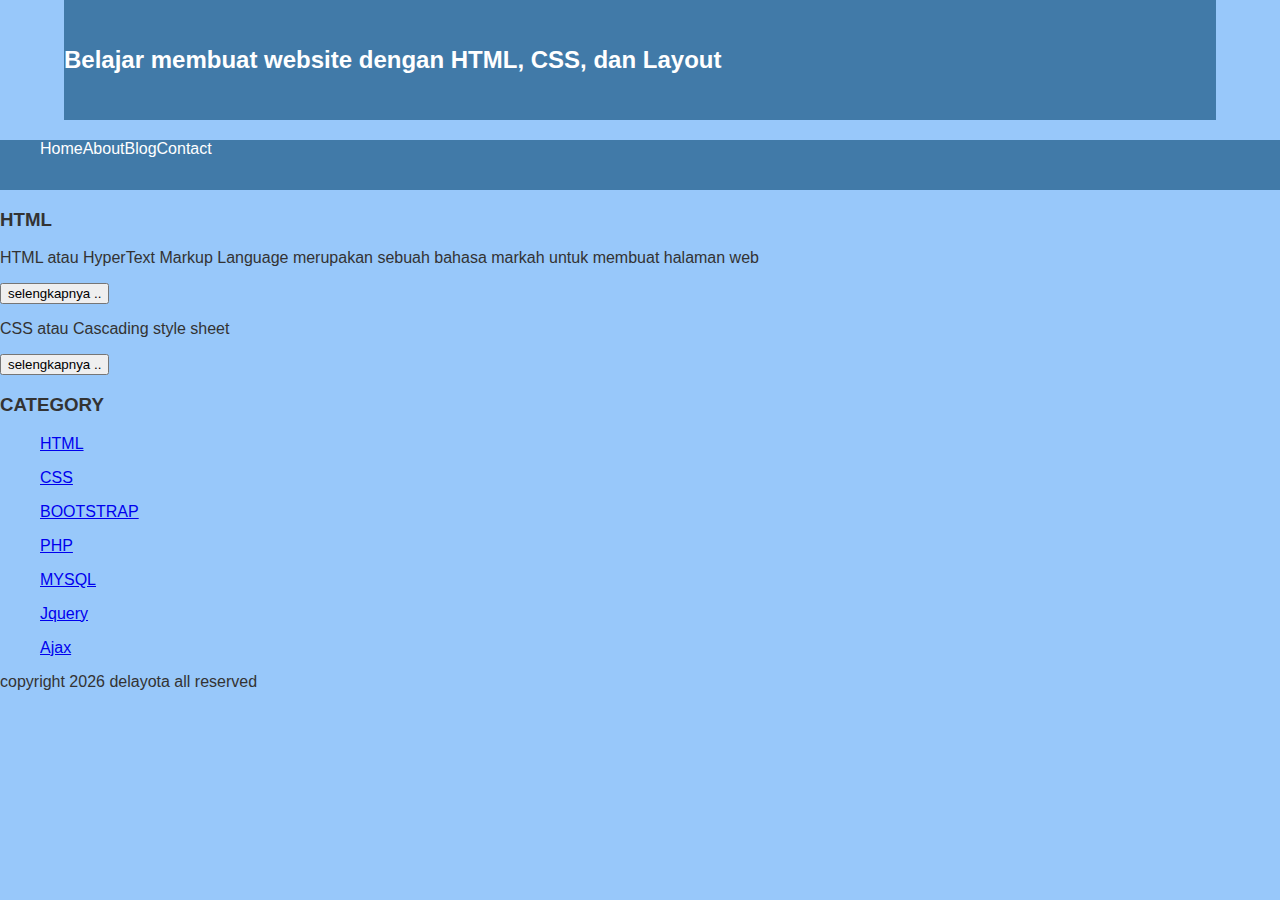
<file: index.html>
<DOCTYPE HTML>
<HTML>
 <head>
  <title>
   Spicywetie
  </title>
  <link rel="stylesheet" href="style.css">
 </head>
 <body>

  <div class="header">
    <div class="jarak">
       <H2>Belajar membuat website dengan HTML, CSS, dan Layout</H2>
    </div>
  </div>

  <div class="menu">
    <ul>
          <li><a href="index.html">Home</a></li>
          <li><a href="about.html">About</a></li>
          <li><a href="blog.html">Blog</a></li>
          <li><a href="contact.html">Contact</a></li>
    </ul>
  </div>

  <div class="content">
        <div class="jarak">
              <!-- kiri -->
              <div class="kiri">
                    <!-- blog -->
                    <div class="border">
                          <div class="jarak">
                                 <H3>HTML</H3>
                                 <p>HTML atau HyperText Markup Language merupakan sebuah bahasa markah untuk membuat halaman web </p>
                                 <button >selengkapnya ..</button>
                          </div>
                    </div>
                    <!-- end blog -->
                    <!-- blog -->
                    <div class="border">
                          <div class="jarak">
                                <P>CSS atau Cascading style sheet</p>
                                <button >selengkapnya ..</button>
    </ul>

    <H3>CATEGORY</H3>
    <ul>
          <p><a href="#" >HTML<a></p>
          <p><a href="#" >CSS<a></p>
          <p><a href="#" >BOOTSTRAP<a></p>
          <p><a href="#" >PHP<a></p>
          <p><a href="#" >MYSQL<a></p>
          <p><a href="#" >Jquery<a></p>
          <p><a href="#" >Ajax<a></p>
    </ul>
          <p>copyright 2026 delayota all reserved</p>
 </body>

</HTML>
</file>
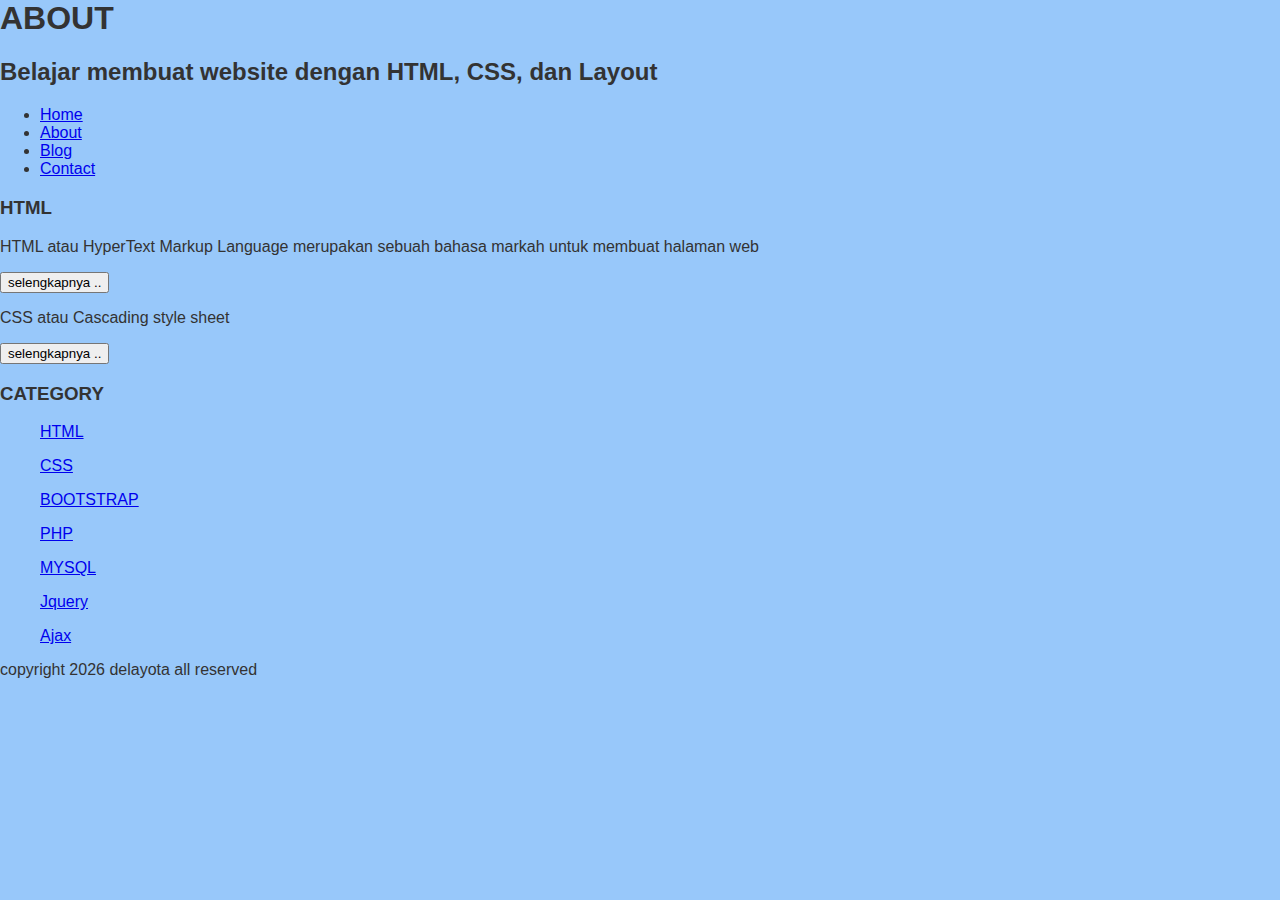
<file: about.html>
<DOCTYPE HTML>
<HTML>
 <head>
  <title>
   About
  </title>
  <link rel="stylesheet" href="style.css">

 </head>
 <body bgcolor="FFA07A">
  <H1>
   ABOUT
  </H1>
  <H2>Belajar membuat website dengan HTML, CSS, dan Layout</H2>
    <ul>
          <li><a href="index.html">Home</a></li>
          <li><a href="about.html">About</a></li>
          <li><a href="blog.html">Blog</a></li>
          <li><a href="contact.html">Contact</a></li>
    </ul>
          <H3>HTML</H3>
          <p>HTML atau HyperText Markup Language merupakan sebuah bahasa markah untuk membuat halaman web </p>
          <button >selengkapnya ..</button>
          <P>CSS atau Cascading style sheet</p>
          <button >selengkapnya ..</button>
    </ul>

    <H3>CATEGORY</H3>
    <ul>
          <p><a href="#" >HTML<a></p>
          <p><a href="#" >CSS<a></p>
          <p><a href="#" >BOOTSTRAP<a></p>
          <p><a href="#" >PHP<a></p>
          <p><a href="#" >MYSQL<a></p>
          <p><a href="#" >Jquery<a></p>
          <p><a href="#" >Ajax<a></p>
    </ul>
          <p>copyright 2026 delayota all reserved</p>
 </body>
</HTML>
</file>
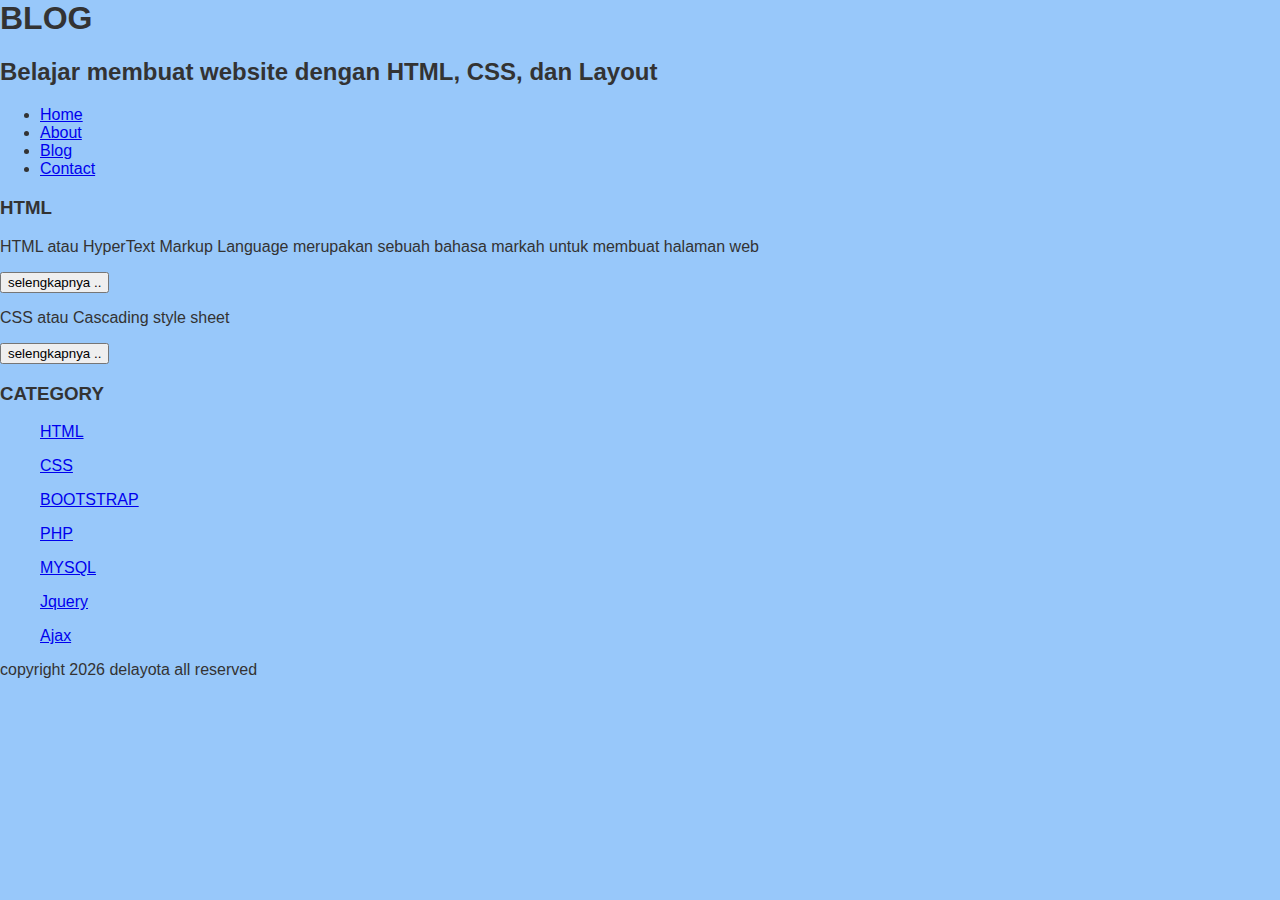
<file: blog.html>
<DOCTYPE HTML>
<HTML>
 <head>
  <title>
   Spicywetie
  </title>
  <link rel="stylesheet" href="style.css">
 </head>
 <body bgcolor="FFA07A">
  <H1>
   BLOG
  </H1>
  <H2>Belajar membuat website dengan HTML, CSS, dan Layout</H2>
    <ul>
          <li><a href="index.html">Home</a></li>
          <li><a href="about.html">About</a></li>
          <li><a href="blog.html">Blog</a></li>
          <li><a href="contact.html">Contact</a></li>
    </ul>
          <H3>HTML</H3>
          <p>HTML atau HyperText Markup Language merupakan sebuah bahasa markah untuk membuat halaman web </p>
          <button >selengkapnya ..</button>
          <P>CSS atau Cascading style sheet</p>
          <button >selengkapnya ..</button>
    </ul>

    <H3>CATEGORY</H3>
    <ul>
          <p><a href="#" >HTML<a></p>
          <p><a href="#" >CSS<a></p>
          <p><a href="#" >BOOTSTRAP<a></p>
          <p><a href="#" >PHP<a></p>
          <p><a href="#" >MYSQL<a></p>
          <p><a href="#" >Jquery<a></p>
          <p><a href="#" >Ajax<a></p>
    </ul>
          <p>copyright 2026 delayota all reserved</p>
 </body>
</HTML>
</file>
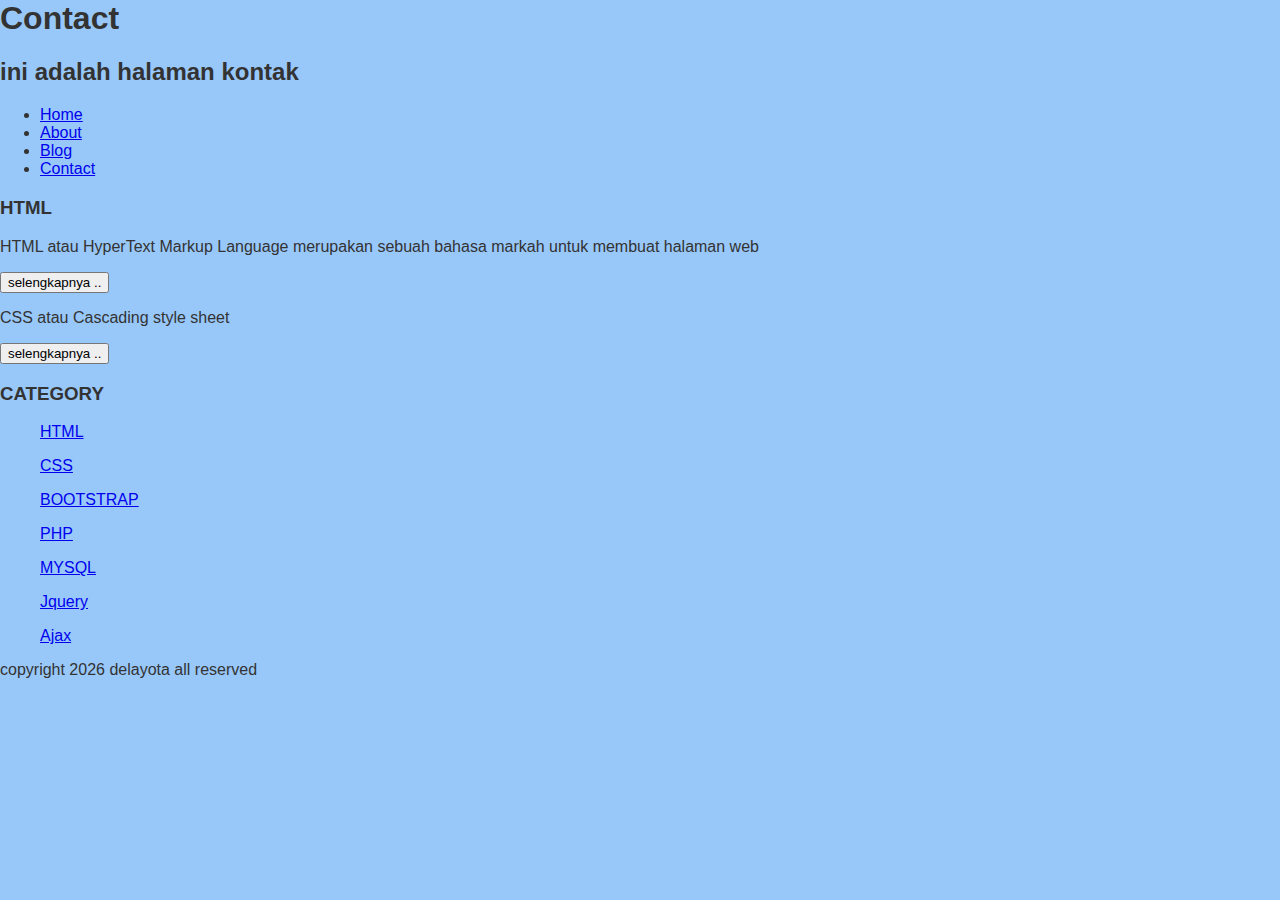
<file: contact.html>
<DOCTYPE HTML>
<HTML>
 <head>
  <title>
   About
  </title>
  <link rel="stylesheet" href="style.css">
 </head>
 <body bgcolor="FFA07A">
  <H1>
   Contact
  </H1>
  <H2>ini adalah halaman kontak</H2>
    <ul>
          <li><a href="index.html">Home</a></li>
          <li><a href="about.html">About</a></li>
          <li><a href="blog.html">Blog</a></li>
          <li><a href="contact.html">Contact</a></li>
    </ul>
          <H3>HTML</H3>
          <p>HTML atau HyperText Markup Language merupakan sebuah bahasa markah untuk membuat halaman web </p>
          <button >selengkapnya ..</button>
          <P>CSS atau Cascading style sheet</p>
          <button >selengkapnya ..</button>
    </ul>

    <H3>CATEGORY</H3>
    <ul>
          <p><a href="#" >HTML<a></p>
          <p><a href="#" >CSS<a></p>
          <p><a href="#" >BOOTSTRAP<a></p>
          <p><a href="#" >PHP<a></p>
          <p><a href="#" >MYSQL<a></p>
          <p><a href="#" >Jquery<a></p>
          <p><a href="#" >Ajax<a></p>
    </ul>
          <p>copyright 2026 delayota all reserved</p>
 </body>

</HTML>
</file>
<file: style.css>
body{
background:#98C8FA;
  color:#333;
  width:100%;
  font-family:sans-serif;
  margin:0 auto;
}

.header{
  width:90%;
  margin:auto;
  heigth:120px;
  line-height:120px;
  background:#417aa8;
  color:#fff;
}

.jarak{
  padding:0pc;
}

.menu{
  background-color:#417aa8;
  height:50px;
  position:relative;
  widht:90%;
  marguin:0 auto;
  padding:0 auto;
}

.menu ul {
  list-style:none;
}

.menu ul li a {
  float:left;
  widht:70px;
  display:block;
  text-align:center;
  color:#fff;
  text-decoration:none;
}

.menu ul li a:hover {
  background-color:#4b88bb;
  display:block;
}
</file>
